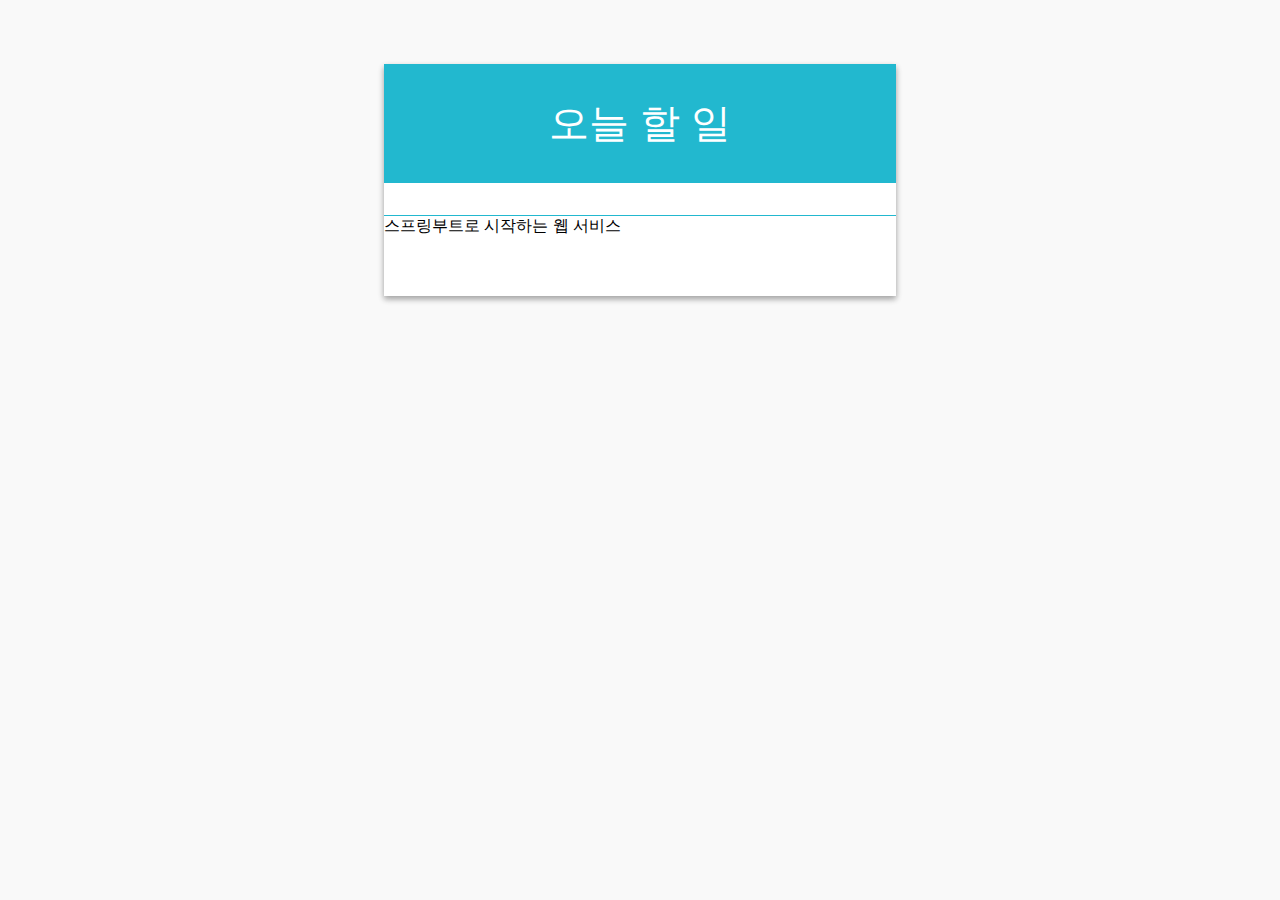
<file: bin/main/static/index.html>
<!doctype html><html lang="en"><head><meta charset="utf-8"><link rel="shortcut icon" href="./favicon.ico"><meta name="viewport" content="width=device-width,initial-scale=1,shrink-to-fit=no"><title>React App</title><link href="./css/main.b3159c3c.chunk.css" rel="stylesheet"></head><body><noscript>You need to enable JavaScript to run this app.</noscript><div id="root"></div><script>!function(l){function e(e){for(var r,t,n=e[0],o=e[1],u=e[2],f=0,i=[];f<n.length;f++)t=n[f],p[t]&&i.push(p[t][0]),p[t]=0;for(r in o)Object.prototype.hasOwnProperty.call(o,r)&&(l[r]=o[r]);for(s&&s(e);i.length;)i.shift()();return c.push.apply(c,u||[]),a()}function a(){for(var e,r=0;r<c.length;r++){for(var t=c[r],n=!0,o=1;o<t.length;o++){var u=t[o];0!==p[u]&&(n=!1)}n&&(c.splice(r--,1),e=f(f.s=t[0]))}return e}var t={},p={2:0},c=[];function f(e){if(t[e])return t[e].exports;var r=t[e]={i:e,l:!1,exports:{}};return l[e].call(r.exports,r,r.exports,f),r.l=!0,r.exports}f.m=l,f.c=t,f.d=function(e,r,t){f.o(e,r)||Object.defineProperty(e,r,{enumerable:!0,get:t})},f.r=function(e){"undefined"!=typeof Symbol&&Symbol.toStringTag&&Object.defineProperty(e,Symbol.toStringTag,{value:"Module"}),Object.defineProperty(e,"__esModule",{value:!0})},f.t=function(r,e){if(1&e&&(r=f(r)),8&e)return r;if(4&e&&"object"==typeof r&&r&&r.__esModule)return r;var t=Object.create(null);if(f.r(t),Object.defineProperty(t,"default",{enumerable:!0,value:r}),2&e&&"string"!=typeof r)for(var n in r)f.d(t,n,function(e){return r[e]}.bind(null,n));return t},f.n=function(e){var r=e&&e.__esModule?function(){return e.default}:function(){return e};return f.d(r,"a",r),r},f.o=function(e,r){return Object.prototype.hasOwnProperty.call(e,r)},f.p="./";var r=window.webpackJsonp=window.webpackJsonp||[],n=r.push.bind(r);r.push=e,r=r.slice();for(var o=0;o<r.length;o++)e(r[o]);var s=n;a()}([])</script><script src="./js/1.37f90d57.chunk.js"></script><script src="./js/main.29c3abdd.chunk.js"></script></body></html>
</file>
<file: bin/main/static/css/main.b3159c3c.chunk.css>
body{margin:0;padding:0;font-family:sans-serif;background:#f9f9f9}.todo-list-template{background:#fff;width:512px;box-shadow:0 3px 6px rgba(0,0,0,.16),0 3px 6px rgba(0,0,0,.23);margin:4rem auto 0}.title{padding:2rem;font-size:2.5rem;text-align:center;font-weight:100;background:#22b8cf;color:#fff}.form-wrapper{padding:1rem;border-bottom:1px solid #22b8cf}.todos-wrapper{min-height:5rem}
/*# sourceMappingURL=main.b3159c3c.chunk.css.map */
</file>
